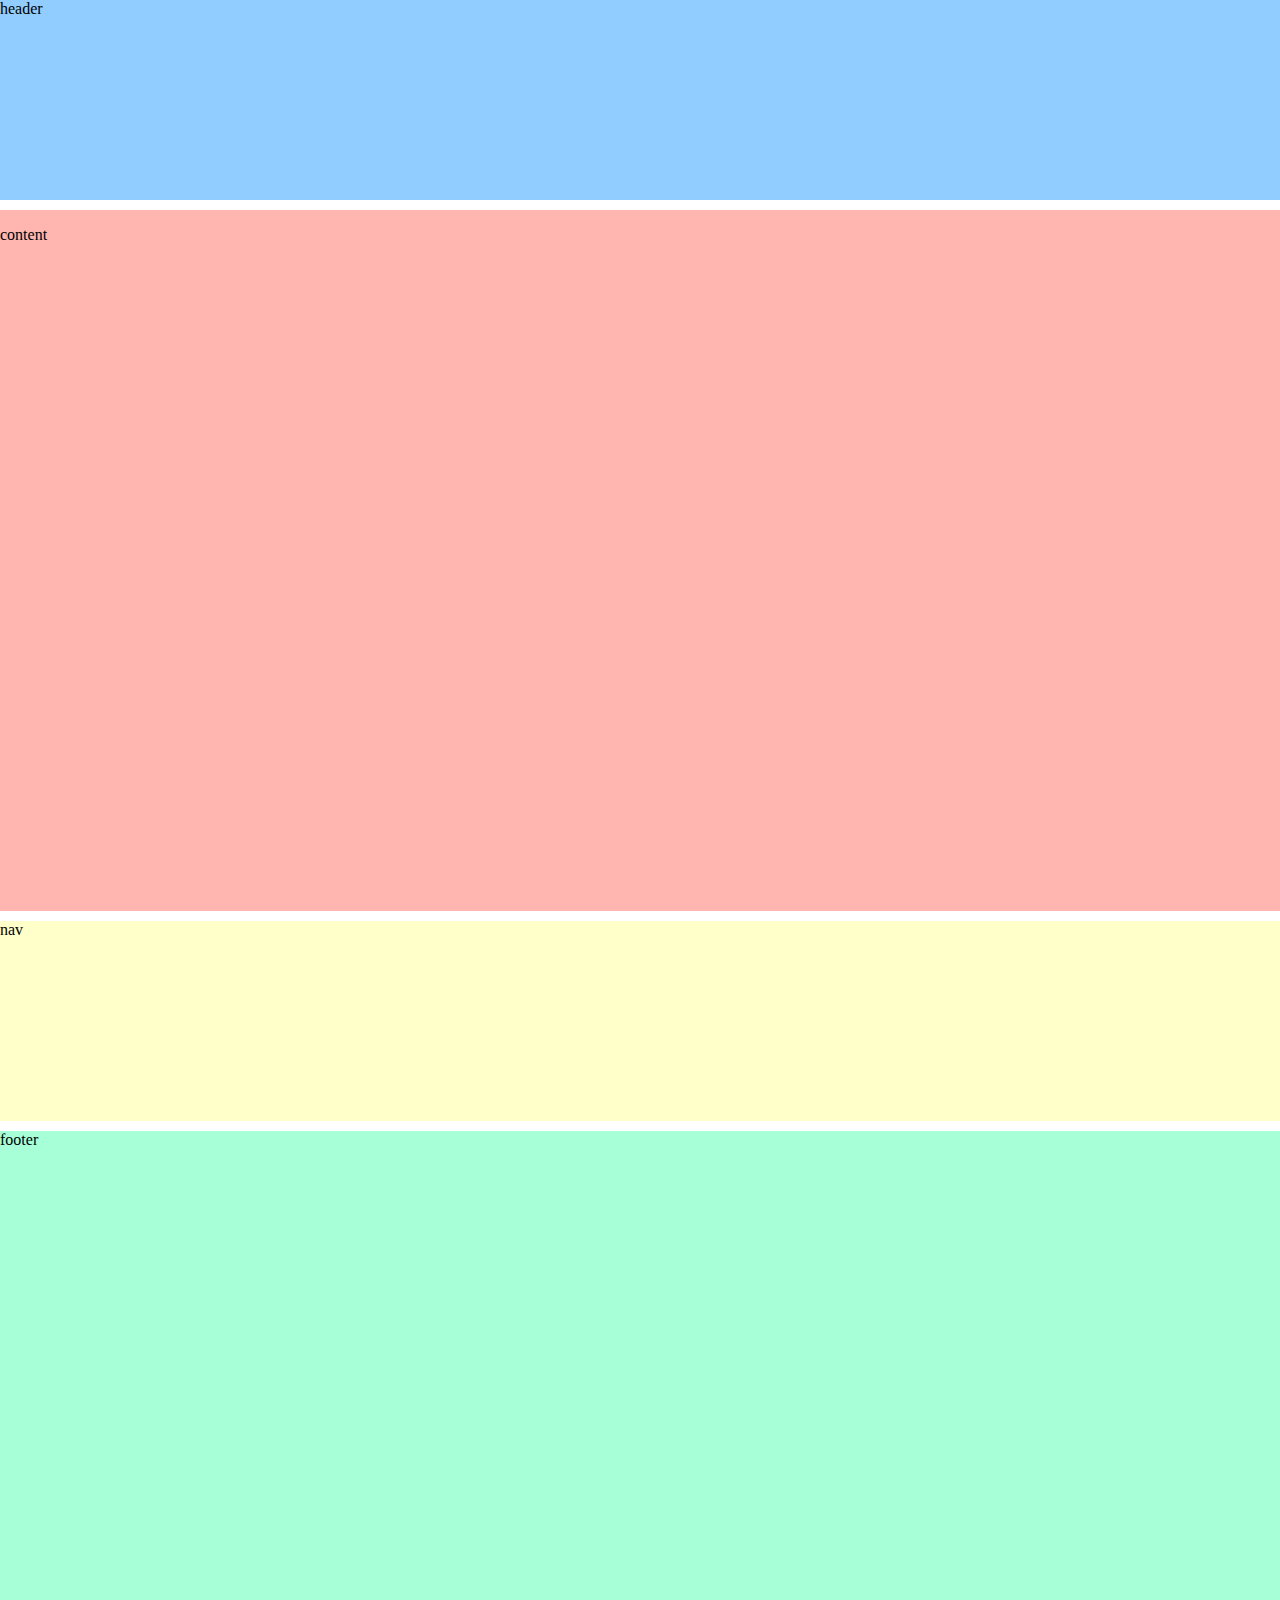
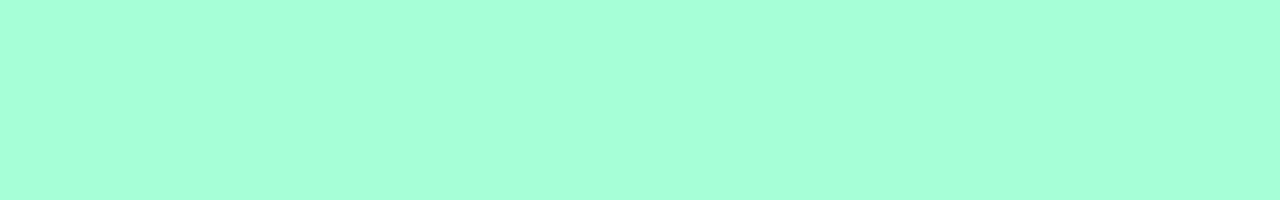
<file: practice2_grid/index.html>
<!DOCTYPE html>
<html lang="en">
<head>
    <meta charset="UTF-8">
    <meta name="viewport" content="width=device-width, initial-scale=1.0">
    <meta http-equiv="X-UA-Compatible" content="ie=edge">
    <link rel="stylesheet" type="text/css" media="screen" href="styles.css">
    <title>Blog Grids</title>
</head>
<body>
  <div class="container">
    <header>header</header>
    <nav>nav</nav>
    <main>
      <p>content</p>
    </main>
    <footer>footer</footer>
  </div>
</body>
</html>
</file>
<file: practice2_grid/styles.css>
body {
  margin: 0;
  padding: 0;
}

.container {
  width: 200vw;
  min-height: 200vh;
}

.container {
  display: grid;
  grid-template-rows: 200px auto 200px;
  grid-template-columns: minmax(200px, 2fr) 1fr;
  grid-template-areas: "uno uno"
                       "dos dos"
                       "tres tres"
                       "cuatro cuatro";
  grid-gap: 10px;
}

header {
  background-color: #91ceff;
  grid-area: uno;
}

nav {
  background-color: #feffc9;
  grid-area: tres;
}

main {
  background-color: #ffb6b1;
  grid-area: dos;
}

footer {
  background-color: #a6ffd7;
  grid-area: cuatro;
}
</file>
